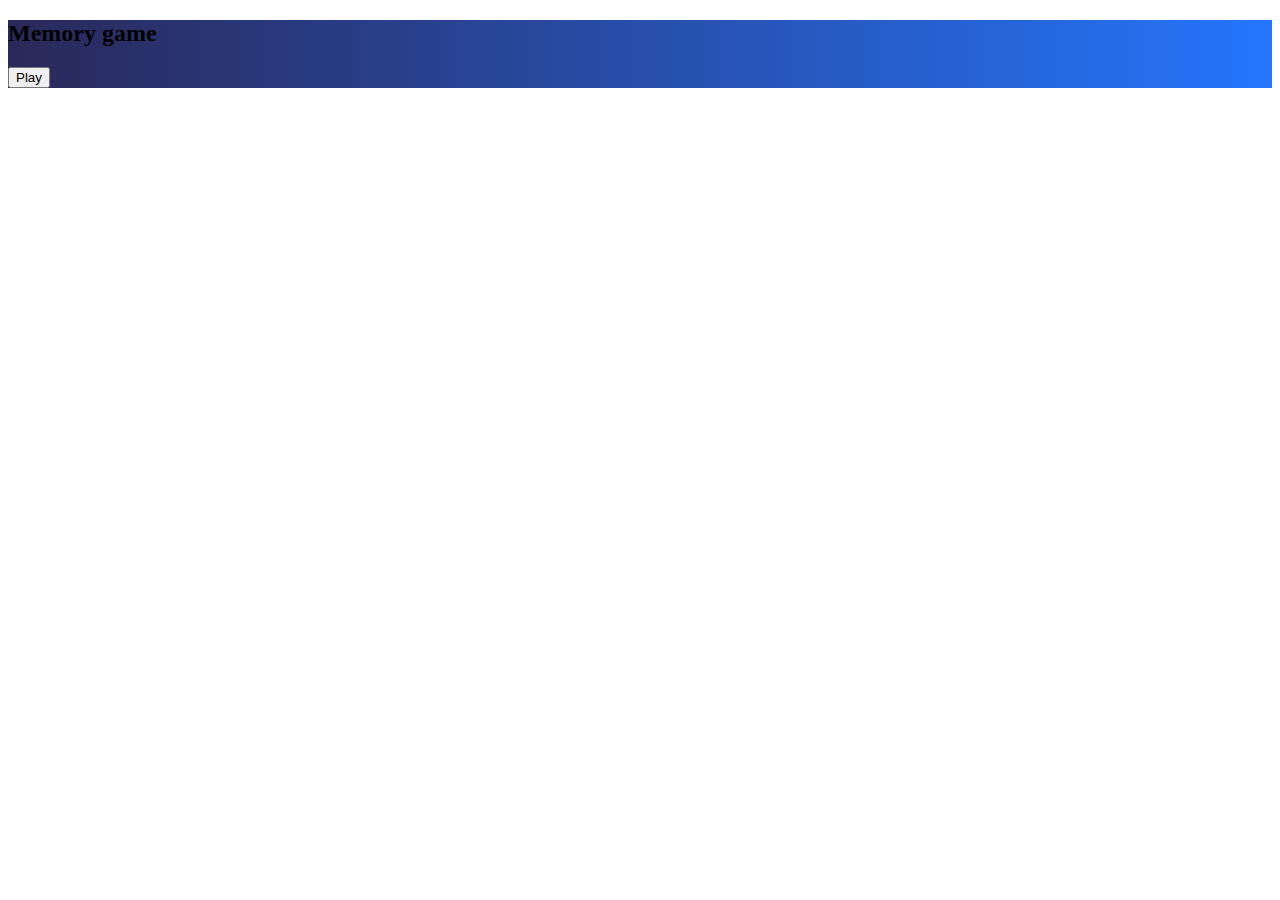
<file: index.html>
<!DOCTYPE html>
<html lang="en">
<head>
    <meta charset="UTF-8">
    <meta http-equiv="X-UA-Compatible" content="IE=edge">
    <meta name="viewport" content="width=device-width, initial-scale=1.0">
    <link href="https://cdn.jsdelivr.net/npm/bootstrap@5.0.2/dist/css/bootstrap.min.css" rel="stylesheet" integrity="sha384-EVSTQN3/azprG1Anm3QDgpJLIm9Nao0Yz1ztcQTwFspd3yD65VohhpuuCOmLASjC" crossorigin="anonymous">

    <link rel="stylesheet" href="css/style0.css">

    <title>Document</title>
</head>
<body>
   
<section class="vh-100 login">

<div class="container py-5 h-100">
  <div class="row d-flex justify-content-center align-items-center h-100">
    
    <div class="col-12 col-md-8 col-lg-6 col-xl-5"> 
        
      <div class="card bg-dark text-white" style="border-radius: 1rem;">
        <div class="card-body p-5 text-center">
            <h2 class="fw-bold mb-2 text-uppercase">Memory game</h2>
            <a href="level.html" class='text-decoration-none'><button class="btn btn-outline-light btn-lg px-5 ">Play</button></a> 
        </div>
      </div>

    </div>
  </div>

</div>

</section>
</body>
</html>
</file>
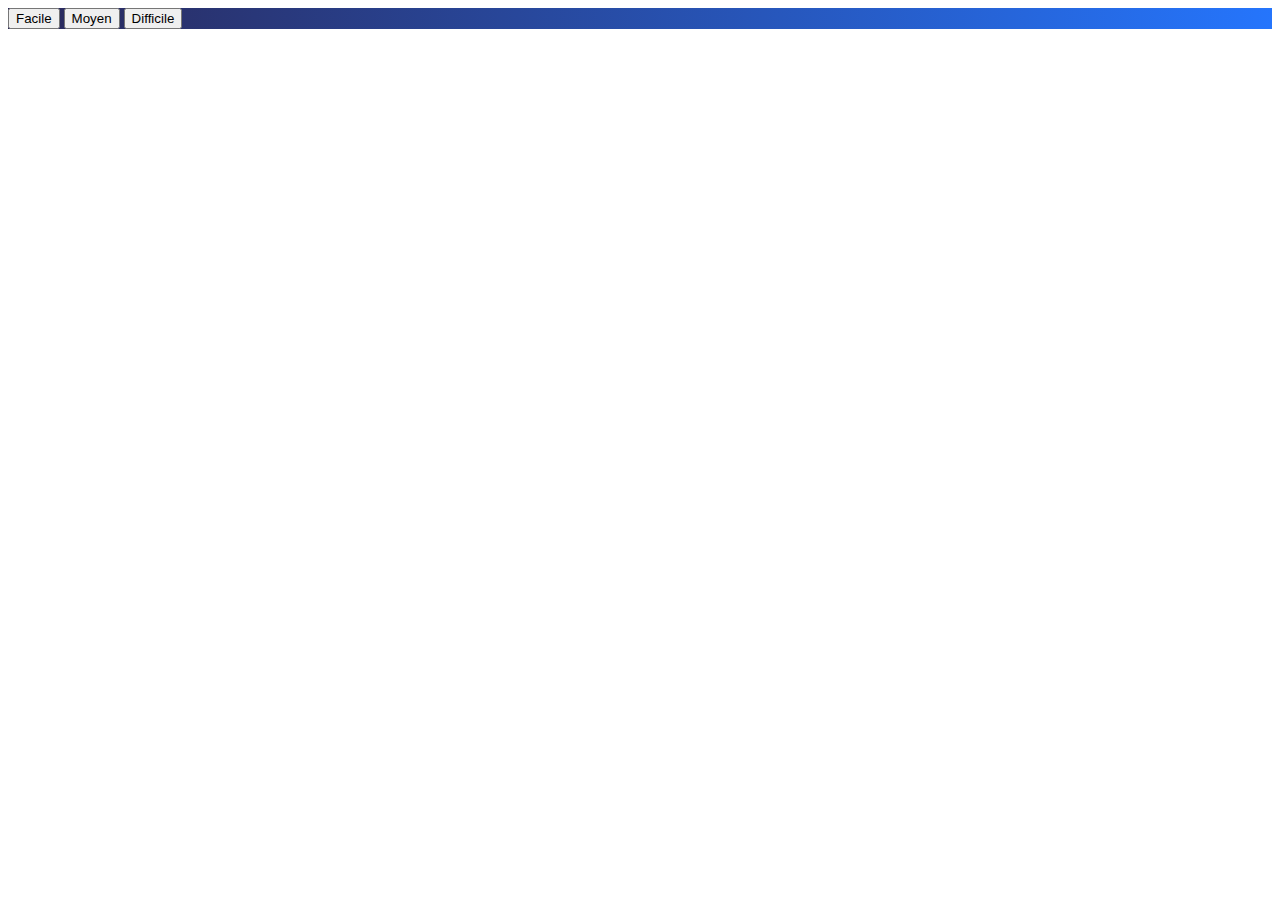
<file: level.html>
<!DOCTYPE html>
<html lang="en">
<head>
    <meta charset="UTF-8">
    <meta http-equiv="X-UA-Compatible" content="IE=edge">
    <meta name="viewport" content="width=device-width, initial-scale=1.0">
    <link href="https://cdn.jsdelivr.net/npm/bootstrap@5.0.2/dist/css/bootstrap.min.css" rel="stylesheet" integrity="sha384-EVSTQN3/azprG1Anm3QDgpJLIm9Nao0Yz1ztcQTwFspd3yD65VohhpuuCOmLASjC" crossorigin="anonymous">

    <link rel="stylesheet" href="css/style0.css">
    <title>Document</title>
</head>
<body>
    <section class="vh-100 login">

        <div class="container py-5 h-100">
        
          <div class="row d-flex justify-content-center align-items-center h-100">
            <div class="col-12 col-md-8 col-lg-6 col-xl-5"> 
              <div class="card bg-dark text-white" style="border-radius: 1rem;">   
                <div class="card-body p-5 text-center">
                    <a href="facile.html" class='text-decoration-none'><button class="btn btn-outline-light btn-lg px-5">Facile</button></a>
                    <a href="moyen.html" class='text-decoration-none'> <button class="btn btn-outline-light btn-lg px-5">Moyen</button></a>
                    <a href="difficile.html" class='text-decoration-none'><button class="btn btn-outline-light btn-lg px-5">Difficile</button></a>
        
              </div>
            </div>
          </div>
          
        </div>
        
        </section>
        
</body>
</html>
</file>
<file: css/style0.css>
.login {
  background: linear-gradient(to right, rgba(42, 40, 89, 1)  , rgba(37, 117, 252, 1));

}


/*rgba(106, 17, 203, 1)
background: rgba(42, 40, 89, 1);

*/
</file>
